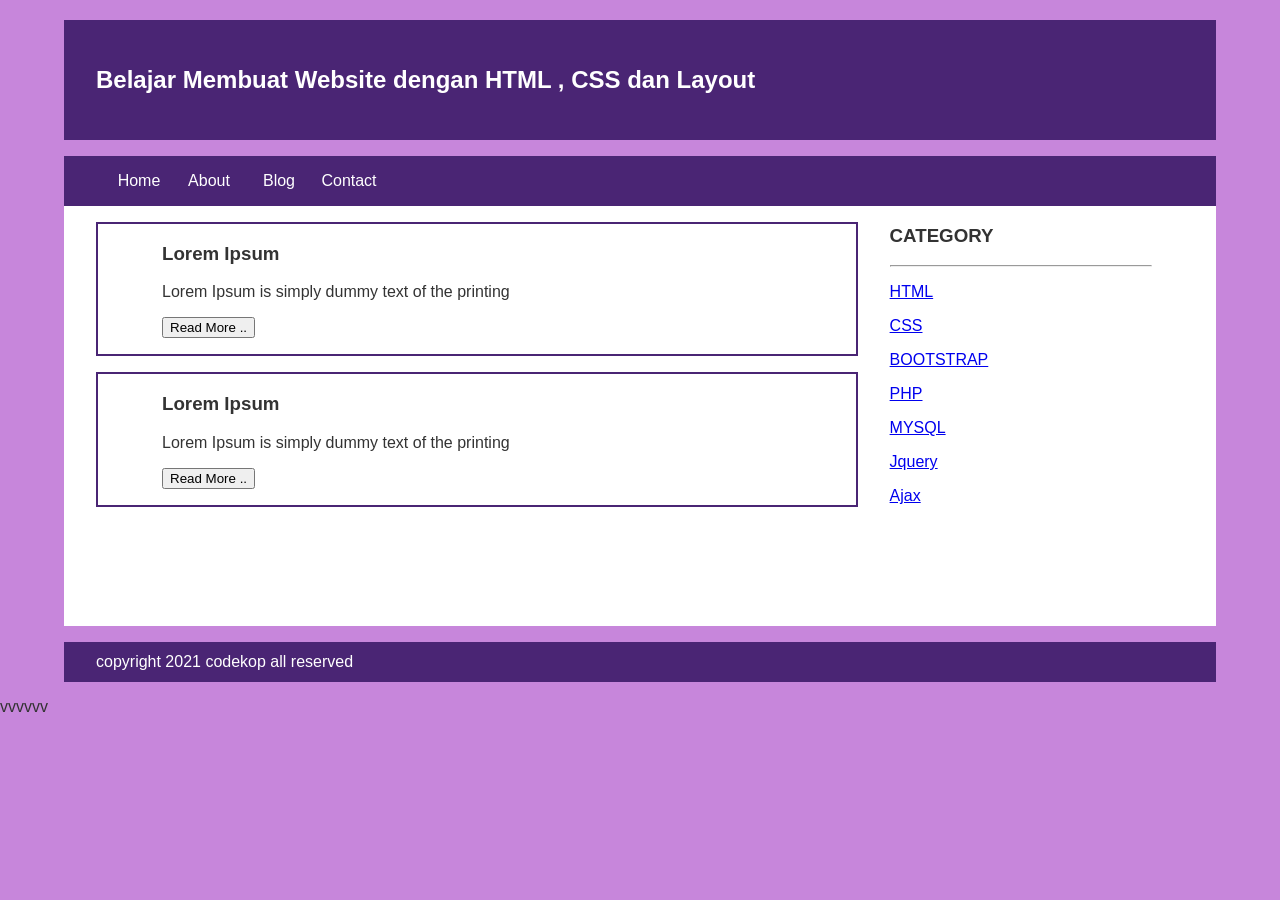
<file: index.html>
<!Doctype HTML>
<html>
    <head>
      <title>AZZAHRAXE4</title>
      <link rel="stylesheet" href="style.css">
    </head>

    <div class="header">
        <div class="jarak">
          <h2>Belajar Membuat Website dengan HTML , CSS dan Layout</h2>
        </div>
    </div>
    <div class="menu">
          <ul>
                        <li><a href="#">Home</a></li>
                        <li><a href="#">About</a></li>
                        <li><a href="#">Blog</a></li>
                        <li><a href="#">Contact</a></li>
          </ul>
    </div>
<div class="content">
    <div class="jarak">
        <div class="kiri">
            <div class="border">
                <div class="jarak">
                    <h3>Lorem Ipsum</h3>
                    <p>Lorem Ipsum is simply dummy text of the printing</p>
                    <button class="btn">Read More ..</button>
                </div>
            </div>
            <div class="border">
                <div class="jarak">
                    <h3>Lorem Ipsum</h3>
                    <p>Lorem Ipsum is simply dummy text of the printing</p>
                    <button class="btn">Read More ..</button>
                </div>
            </div>
            </div>
        <div class="kanan">
            <div class="jarak">
                <h3>CATEGORY</h3>
                <hr/>
                <p><a href="#" class="undecor">HTML</a></p>
                <p><a href="#" class="undecor">CSS</a></p>
                <p><a href="#" class="undecor">BOOTSTRAP</a></p>
                <p><a href="#" class="undecor">PHP</a></p>
                <p><a href="#" class="undecor">MYSQL</a></p>
                <p><a href="#" class="undecor">Jquery</a></p>
                <p><a href="#" class="undecor">Ajax</a></p>
            </div>
        </div>
        </div>
</div>

<div class="footer">
    <div class="jarak">
        <p>copyright 2021 codekop all reserved</p>
    </div>
</div>vvvvvv
</file>
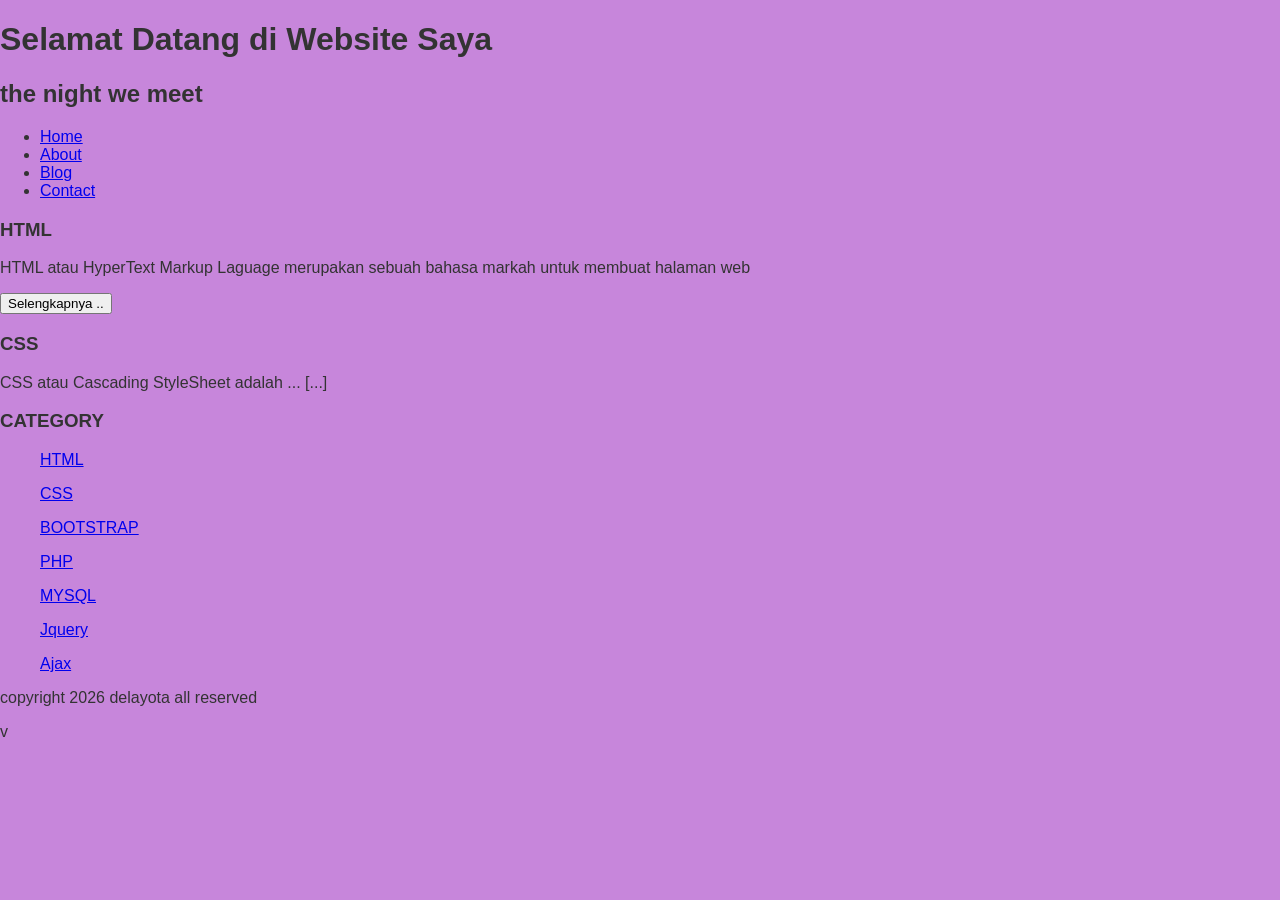
<file: about.html>
<!Doctype HTML>
<html>
    <head>
        <title>Website spidergf</title>
        <link rel="stylesheet" href="style.css">
                            
    </head>
    <body>

        <h1> Selamat Datang di Website Saya </h1>
        <h2> the night we meet </h2>
                <ul>
                        <li><a href="index.html">Home</a></li>
                        <li><a href="about.html">About</a></li>
                        <li><a href="#">Blog</a></li>
                        <li><a href="#">Contact</a></li>
                </ul>
                        <h3>HTML</H3>
                        <p>HTML atau HyperText Markup Laguage merupakan sebuah bahasa markah untuk membuat halaman web </p>
                        <button >Selengkapnya ..</button>

                        <h3>CSS</h3>
                        <p>CSS atau Cascading StyleSheet adalah ... [...]</p>
                </ul>

                <h3>CATEGORY</h3>
                <ul>
                        <p><a href="#" >HTML</a></p>
                        <p><a href="#" >CSS</a></p>
                        <p><a href="#" >BOOTSTRAP</a></p>
                        <p><a href="#" >PHP</a></p>
                        <p><a href="#" >MYSQL</a></p>
                        <p><a href="#" >Jquery</a></p>
                        <p><a href="#" >Ajax</a></p>
               </ul>
                        <p>copyright 2026 delayota all reserved</p>
    </body>
</html>v
</file>
<file: style.css>
body{
    background:#C786DB;
    color:#333;
    width:100%;
    font-family:sans-serif;
    margin:0 auto;
}

.header{
    width:90%;
    margin:auto;
    height:120px;
    line-height:120px;
    background:#4A2574;
    color:#fff;
}

.jarak{
    padding:0 2pc;
}

.menu{
    background-color:#4A2574;
    height:50px;
    line-height:50px;
    position:relative;
    width:90%;
    margin:0 auto;
    padding:0 auto;
}

.menu ul {
    list-style:none;
}

.menu ul li a {
    float:left;
    width:70px;
    display:block;
    text-align:center;
    color:#FFF;
    text-decoration:none;
}

.menu ul li a:hover {
    background-color:#0F0529;
    display:block;
}

.content{
    width:90%;
    margin:auto;
    height:420px;
    padding:0.1px;
    background:#fff;
    color:#333;
}

.border{
    border:2px solid #4A2574;
    margin-top:1pc;
    padding-bottom:1pc;
    padding-left:2pc;
    padding-right:2pc;
}

.kiri{
    width:70%;
    float:left;
    margin:auto;
    background:#fff;
    height:420px;
}

.kanan{
    width:30%;
    float:left;
    margin:auto;
    background:#fff;
    height:420px;
}

.undercor{
    text-decoration:none;
}

.footer{
    width:90%;
    margin:auto;
    height:40px;
    line-height:40px;
    background:#4A2574;
    color:#fff;
    margin-bottom: 1pc;
}
</file>
